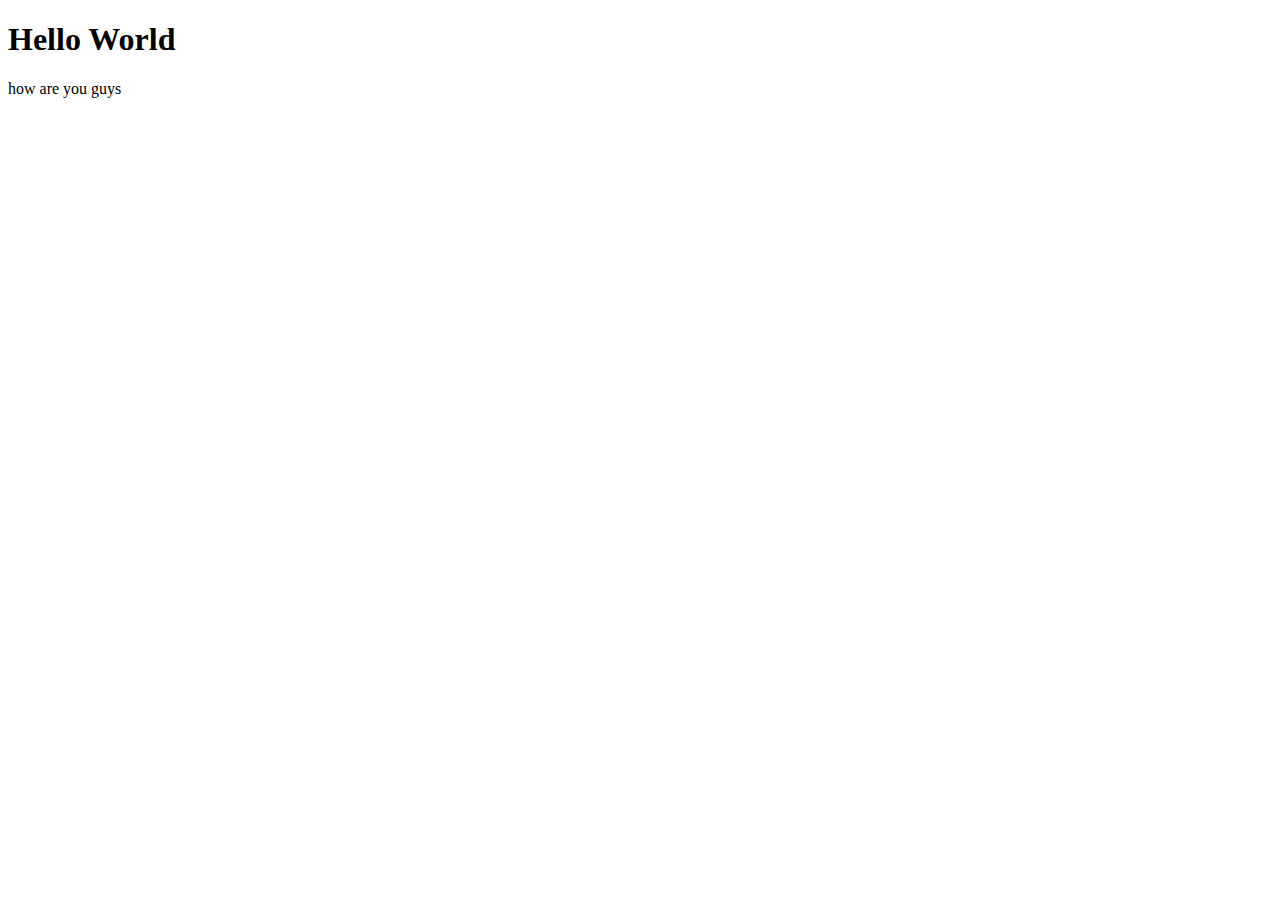
<file: Django/hello/template/index.html>
<!DOCTYPE html>
<html lang="en">
<head>
    <meta charset="UTF-8">
    <!-- <meta name="viewport" content="width=device-width, initial-scale=1.0"> -->
    <title>hello</title>
</head>
<body>
    <h1>Hello World</h1>
    <p>how are you guys</p>
</body>
</html>
</file>
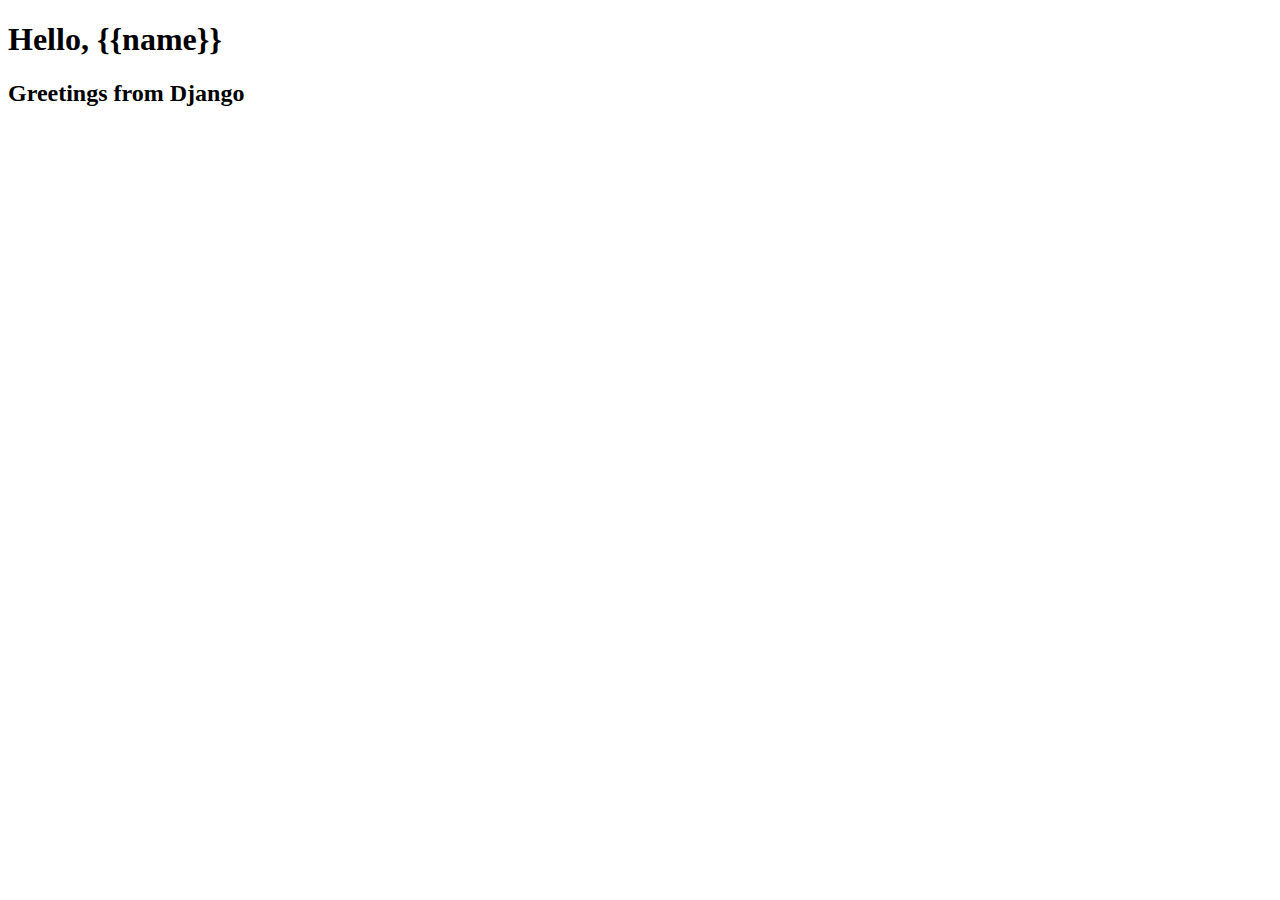
<file: Django/hello/template/hello/greet.html>
<!DOCTYPE html>
<html lang="en">
<head>
    <meta charset="UTF-8">
    <!-- <meta name="viewport" content="width=device-width, initial-scale=1.0"> -->
    <title>Document</title>
</head>
<body>
    <h1>Hello, {{name}}</h1>
    <h2>Greetings from Django</h2>
</body>
</html>
</file>
